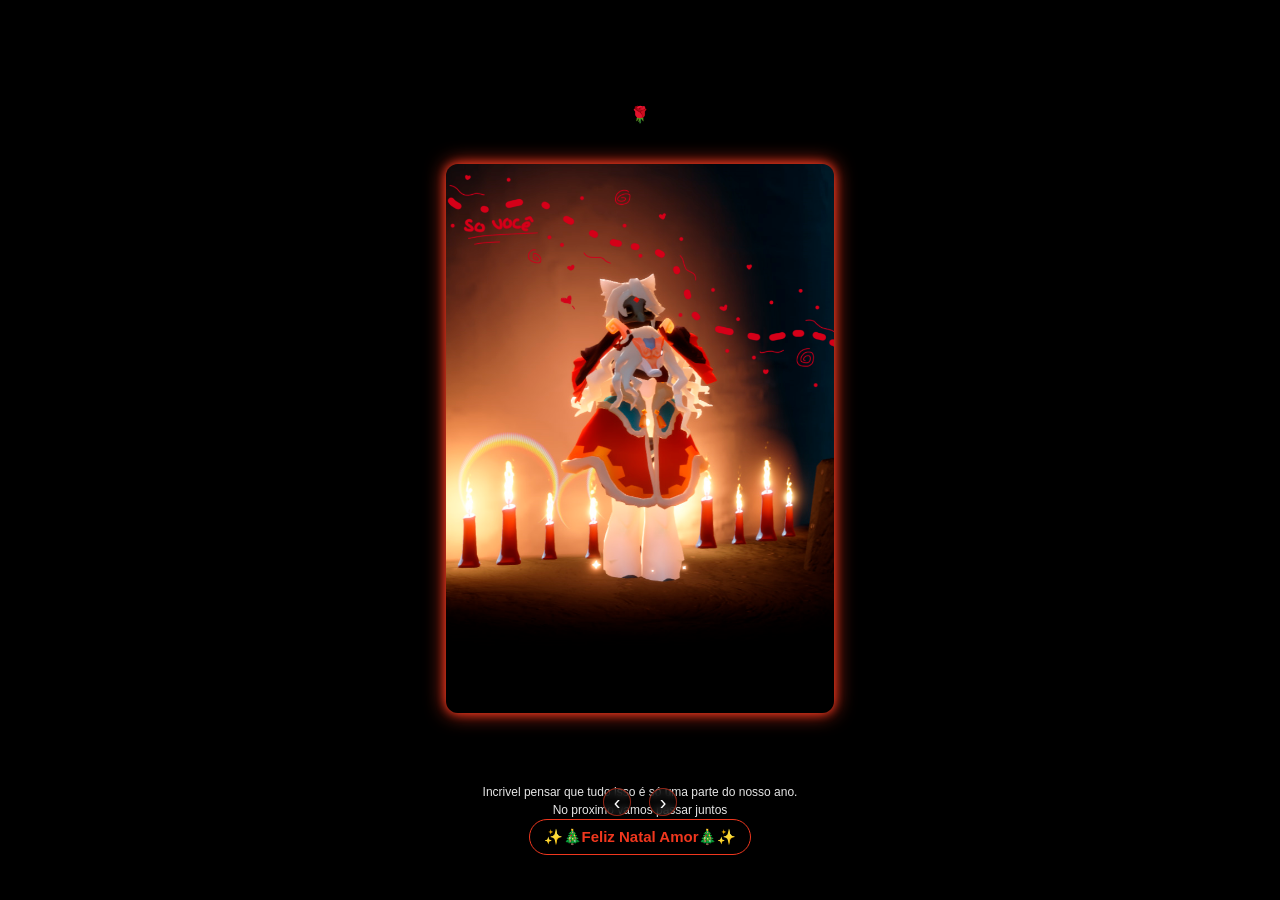
<file: index.html>
<!DOCTYPE html>
<html lang="pt-BR">
<head>
  <meta charset="UTF-8">
  <meta name="viewport" content="width=device-width, initial-scale=1.0">
  <title>For You</title>

  <link rel="shortcut icon" href="">
  <link rel="stylesheet" href="style.css">

</head>
<body>

  <div class="container">

    <!-- TOPO SPOTIFY -->
    <div class="spotify">
      <iframe src="https://open.spotify.com/embed/track/6b37xrsNCWYIUphFBazqD6?utm_source=generator&theme=0""></iframe>
      </a>
      <p>🌹</p>
    </div>

    <!-- ÁREA CENTRAL A4 -->
    <div class="a4">
      <div class="slider">
        <div class="slide">
          <img src="1.png" alt="Imagem 1">
        </div>
        <div class="slide">
          <img src="2.png" alt="Imagem 2">
        </div>
        <div class="slide">
          <img src="3.png" alt="Imagem 3">
        </div>
        <div class="slide">
          <img src="4.png" alt="Imagem 4">
        </div>
        <div class="slide">
          <img src="5.png" alt="Imagem 5">
        </div>
      </div>  
    </div>

    <div class="nav-container">
        <button class="nav prev">‹</button>
        <button class="nav next">›</button>
    </div>
    
    <div class="texto">
      <h4>Incrivel pensar que tudo isso é só uma parte do nosso ano.<p>No proximo vamos passar juntos</p></h4>
    </div>

     <div class="Presente">
      <a href="https://steamcommunity.com/profiles/76561199242801617/inventory/" target="_blank">
        <h4>✨🎄Feliz Natal Amor🎄✨</h4>
      </a>
    </div>

  </div>
      <script src="script.js"></script>
</body>
</html>
</file>
<file: style.css>
* {
  margin: 0;
  padding: 0;
  box-sizing: border-box;
  font-family: Arial, Helvetica, sans-serif;
}

body {
  background: #000;
  color: #fff;
  min-height: 100vh;
  display: flex;
  justify-content: center;
}

/* CONTAINER PRINCIPAL */
.container {
  width: 100%;
  max-width: 420px;
  padding: 16px;
}

/* TOPO SPOTIFY */
.spotify {
  text-align: center;
  margin-bottom: 40px;
}

.spotify iframe {
  width: 100%;
  max-width: 360px;
  height: 85px;
  border-radius: 12px;
  border: none;

  box-shadow:
    0 0 0px #ef361e00,
    0 0 10px #ef361e00,
    inset 0 0 5px #ef361e00;
}

/* ÁREA A4 */
.a4 {
  width: 100%;
  aspect-ratio: 210 / 297;
  border-radius: 12px;
  overflow: hidden;
  position: relative;

  /* Borda com brilho vermelho */
  box-shadow:
    0 0 10px #ef371e,
    0 0 20px #ef371e,
    inset 0 0 10px #ef371e;
}

/* SLIDER */
.slider {
  width: 100%;
  height: 100%;
  display: flex;
  transition: transform 0.4s ease;
}

.slide {
  min-width: 100%;
  height: 100%;
}

.slide img {
  width: 100%;
  height: 100%;
  object-fit: cover;
}
/* CONTAINER DOS BOTÕES */
.nav-container {
  position: absolute;
  bottom: 12px;
  left: 50%;
  transform: translateX(-50%);
  display: flex;
  gap: 18px;
  z-index: 10;
}

/* BOTÕES */
.nav {
  background: rgba(0, 0, 0, 0.45);
  border: 1px solid rgba(239, 55, 30, 0.6);
  color: #fff;
  font-size: 20px;
  width: 28px;
  height: 28px;
  border-radius: 50%;
  cursor: pointer;
  backdrop-filter: blur(4px);
  transition: 0.3s;
  margin-top: -100px;
}

.nav:hover {
  background: rgba(239, 55, 30, 0.45);
}

/* TEXTO */
.texto {
  margin-top: 70px;
  text-align: center;
  font-size: 14px;
  line-height: 1.5;
  opacity: 0.9;
}

.texto h4 {
  font-size: 12px;
  font-weight: normal;
}

/* PRESENTE */
.Presente {
  text-align: center;
}

.Presente a {
  color: #ef371e;
  text-decoration: none;
  font-weight: bold;
  font-size: 15px;
  border: 1px solid #ef371e;
  padding: 8px 14px;
  border-radius: 20px;
  display: inline-block;
  transition: 0.3s;
}

.Presente a:hover {
  background: #ef371e;
  color: #000;
}
</file>
